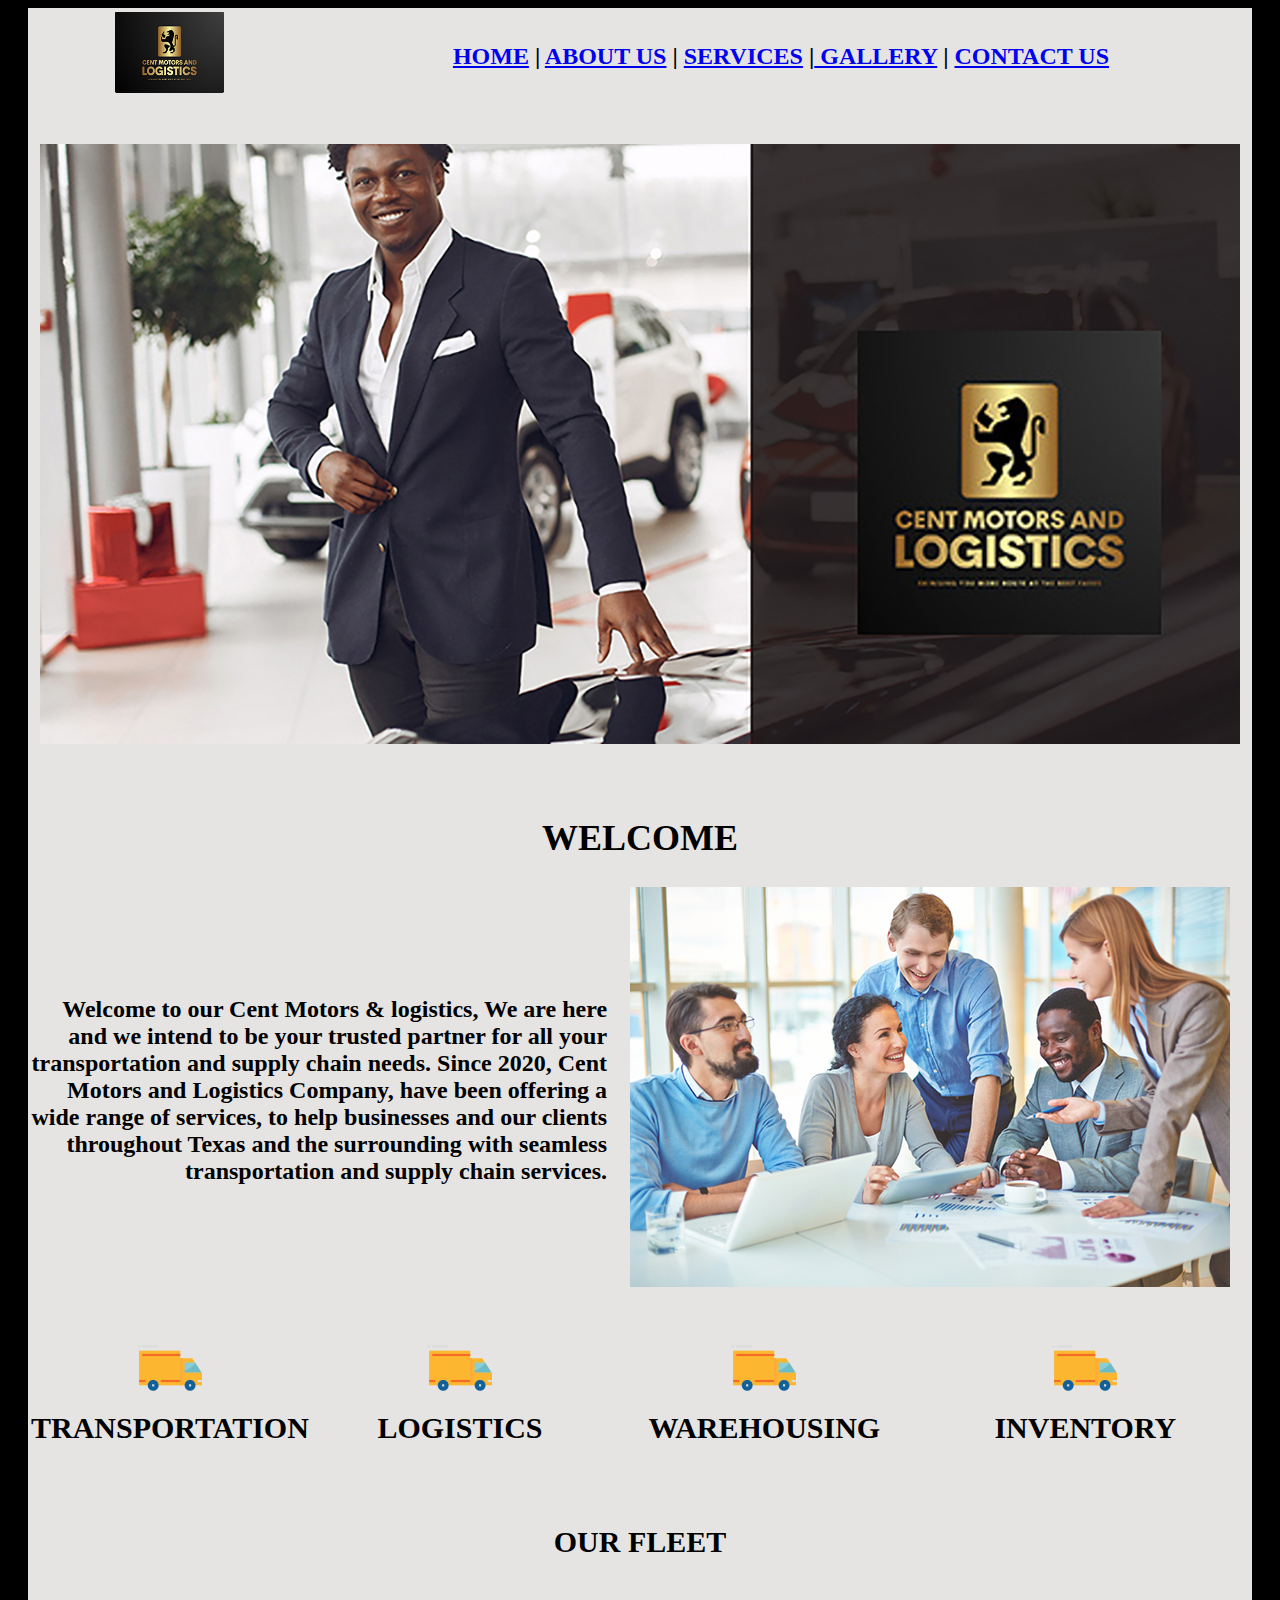
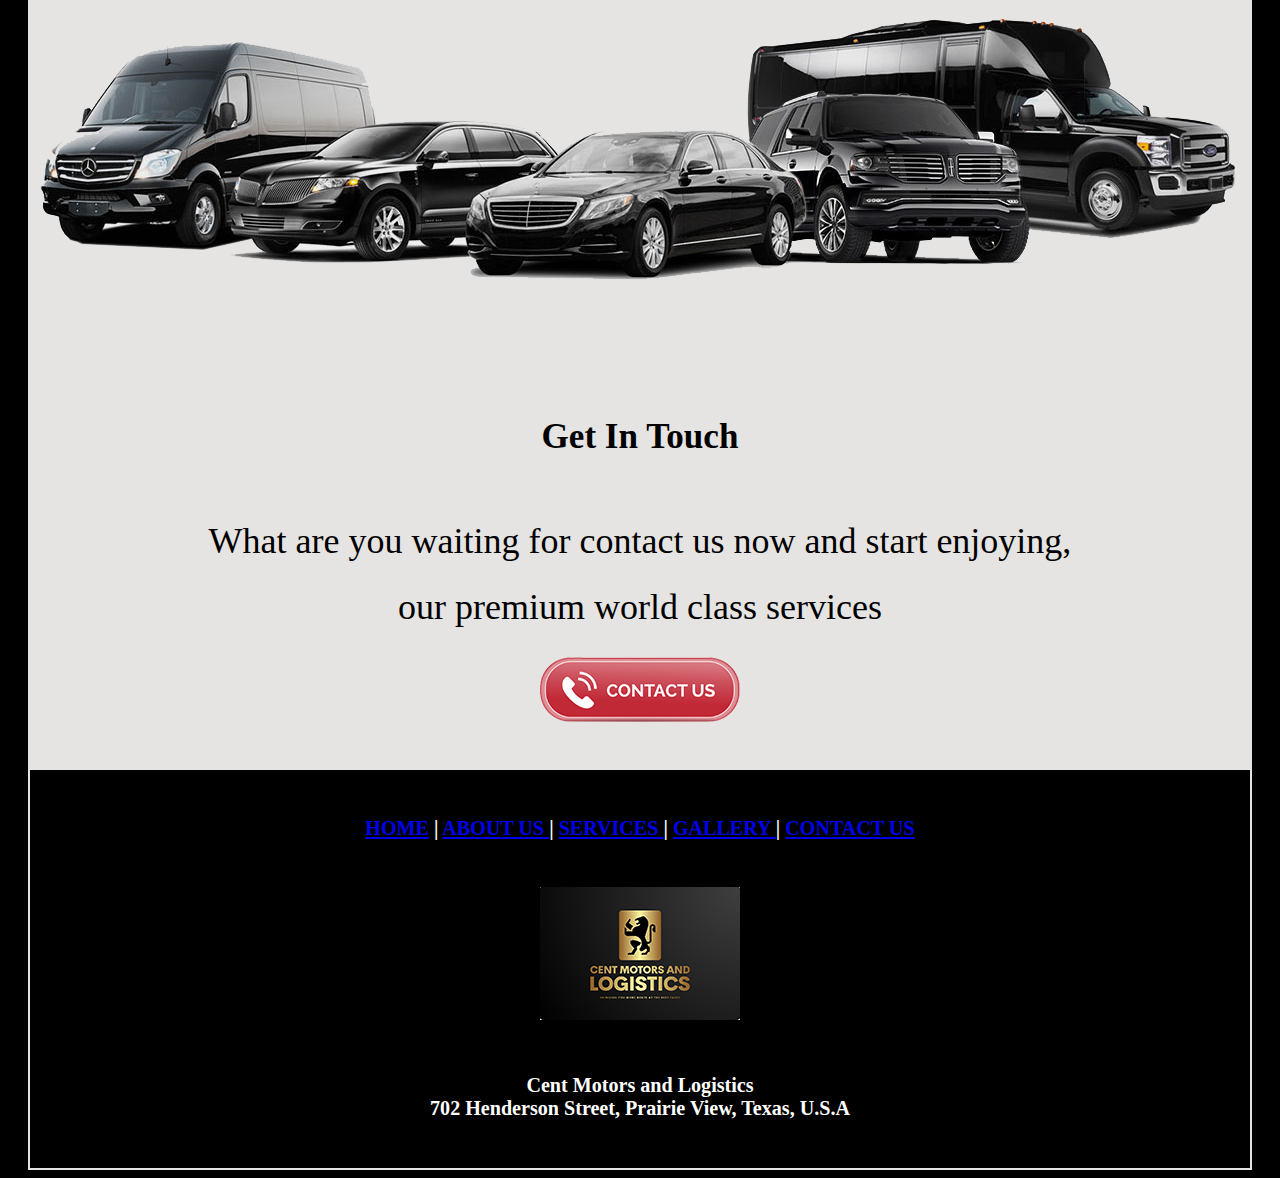
<file: index.html>
<!doctype html>
<html>
<head>
<meta charset="utf-8">
<title>Untitled Document</title>
<style type="text/css">
body,td,th {
    font-family: Calibri;
    text-align: center;
    font-size: 30px;
    font-weight: bold;
}
h1 {
    color: #EDE275;
}
</style>
<link href="main.css" rel="stylesheet" type="text/css">
<style type="text/css">
body {
    background-color: #000000;
}
</style>
</head>

<body>
<table width="1224" align="center" cellspacing="2">
  <tbody>
    <tr>
      <td width="250"><img src="Images/Logo.jpg" width="109" height="81" alt=""/></td>
      <td colspan="3" align="left"><h4 style="font-size: 24px"><a href="index.html">HOME</a> | <a href="about_us.html">ABOUT US</a> | <a href="services.html">SERVICES</a> |<a href="gallery.html"> GALLERY</a> | <a href="contact_us.html">CONTACT US</a></h4></td>
    </tr>
    <tr>
      <td>&nbsp;</td>
      <td width="308">&nbsp;</td>
      <td width="308">&nbsp;</td>
      <td width="330">&nbsp;</td>
    </tr>
    <tr>
      <td colspan="4"><img src="Images/Banner.jpg" width="1200" height="600" alt=""/></td>
    </tr>
    <tr>
      <td>&nbsp;</td>
      <td>&nbsp;</td>
      <td>&nbsp;</td>
      <td>&nbsp;</td>
    </tr>
    <tr>
      <td colspan="4" align="center"><h1><strong>WELCOME</strong></h1></td>
    </tr>
    <tr>
      <td colspan="2" valign="middle" style="text-align: right; font-size: 24px;"><p>Welcome to our Cent Motors &amp; logistics, We are here and we intend to be your trusted partner for all your transportation and supply chain needs.&nbsp;Since 2020, Cent Motors and Logistics Company, have been offering a wide range of services, to help businesses and our clients throughout Texas and the surrounding with seamless transportation and supply chain services. </p></td>
      <td colspan="2" align="center"><img src="Images/Our Team - Copy.jpg" width="600" height="400" alt=""/></td>
    </tr>
    <tr>
      <td colspan="4">&nbsp;</td>
    </tr>
    <tr>
      <td style="text-align: center"><img src="Images/truck.png" width="64" height="64" alt=""/></td>
      <td style="text-align: center"><img src="Images/truck.png" width="64" height="64" alt=""/></td>
      <td style="text-align: center"><img src="Images/truck.png" width="64" height="64" alt=""/></td>
      <td style="text-align: center"><img src="Images/truck.png" width="64" height="64" alt=""/></td>
    </tr>
    <tr>
      <td>TRANSPORTATION</td>
      <td>LOGISTICS</td>
      <td>WAREHOUSING </td>
      <td>INVENTORY  </td>
    </tr>
    <tr>
      <td>&nbsp;</td>
      <td>&nbsp;</td>
      <td>&nbsp;</td>
      <td>&nbsp;</td>
    </tr>
    <tr>
      <td colspan="4">&nbsp;</td>
    </tr>
    <tr>
      <td colspan="4">OUR FLEET</td>
    </tr>
    <tr>
      <td colspan="4"><img src="Images/Car Fleet.png" width="1200" height="370" alt=""/></td>
    </tr>
      <tr bordercolor="">
      <td colspan="4">&nbsp;</td>
    </tr><tr>
      <td colspan="4"><h3>Get In Touch</h3></td>
    </tr><tr>
      <td colspan="4"><h1>What are you waiting for contact us now and start enjoying, </h1>
      <h1>our premium world class services</h1></td>
    </tr><tr>
      <td colspan="4"><a href="contact_us.html"><img src="Images/Contact.png" width="200" height="65" alt=""/></a></td>
    </tr>
      <tr>
      <td colspan="4">&nbsp;</td>
    </tr><tr bgcolor="#000000">
      <td colspan="4"><h6 style="color: #FFFFFF"><a href="index.html">HOME</a> | <a href="about_us.html">ABOUT US </a>| <a href="services.html">SERVICES </a>| <a href="gallery.html">GALLERY </a>| <a href="contact_us.html">CONTACT US</a></h6>
      <p style="color: #FFFFFF"><img src="Images/Logo.jpg" width="200" height="133" alt=""/></p>
      <h6 style="color: #FFFFFF">Cent Motors and Logistics<br>
      702 Henderson Street, Prairie View, Texas, U.S.A</h6></td>
    </tr>
     
  </tbody>
</table>
</body>
</html>
</file>
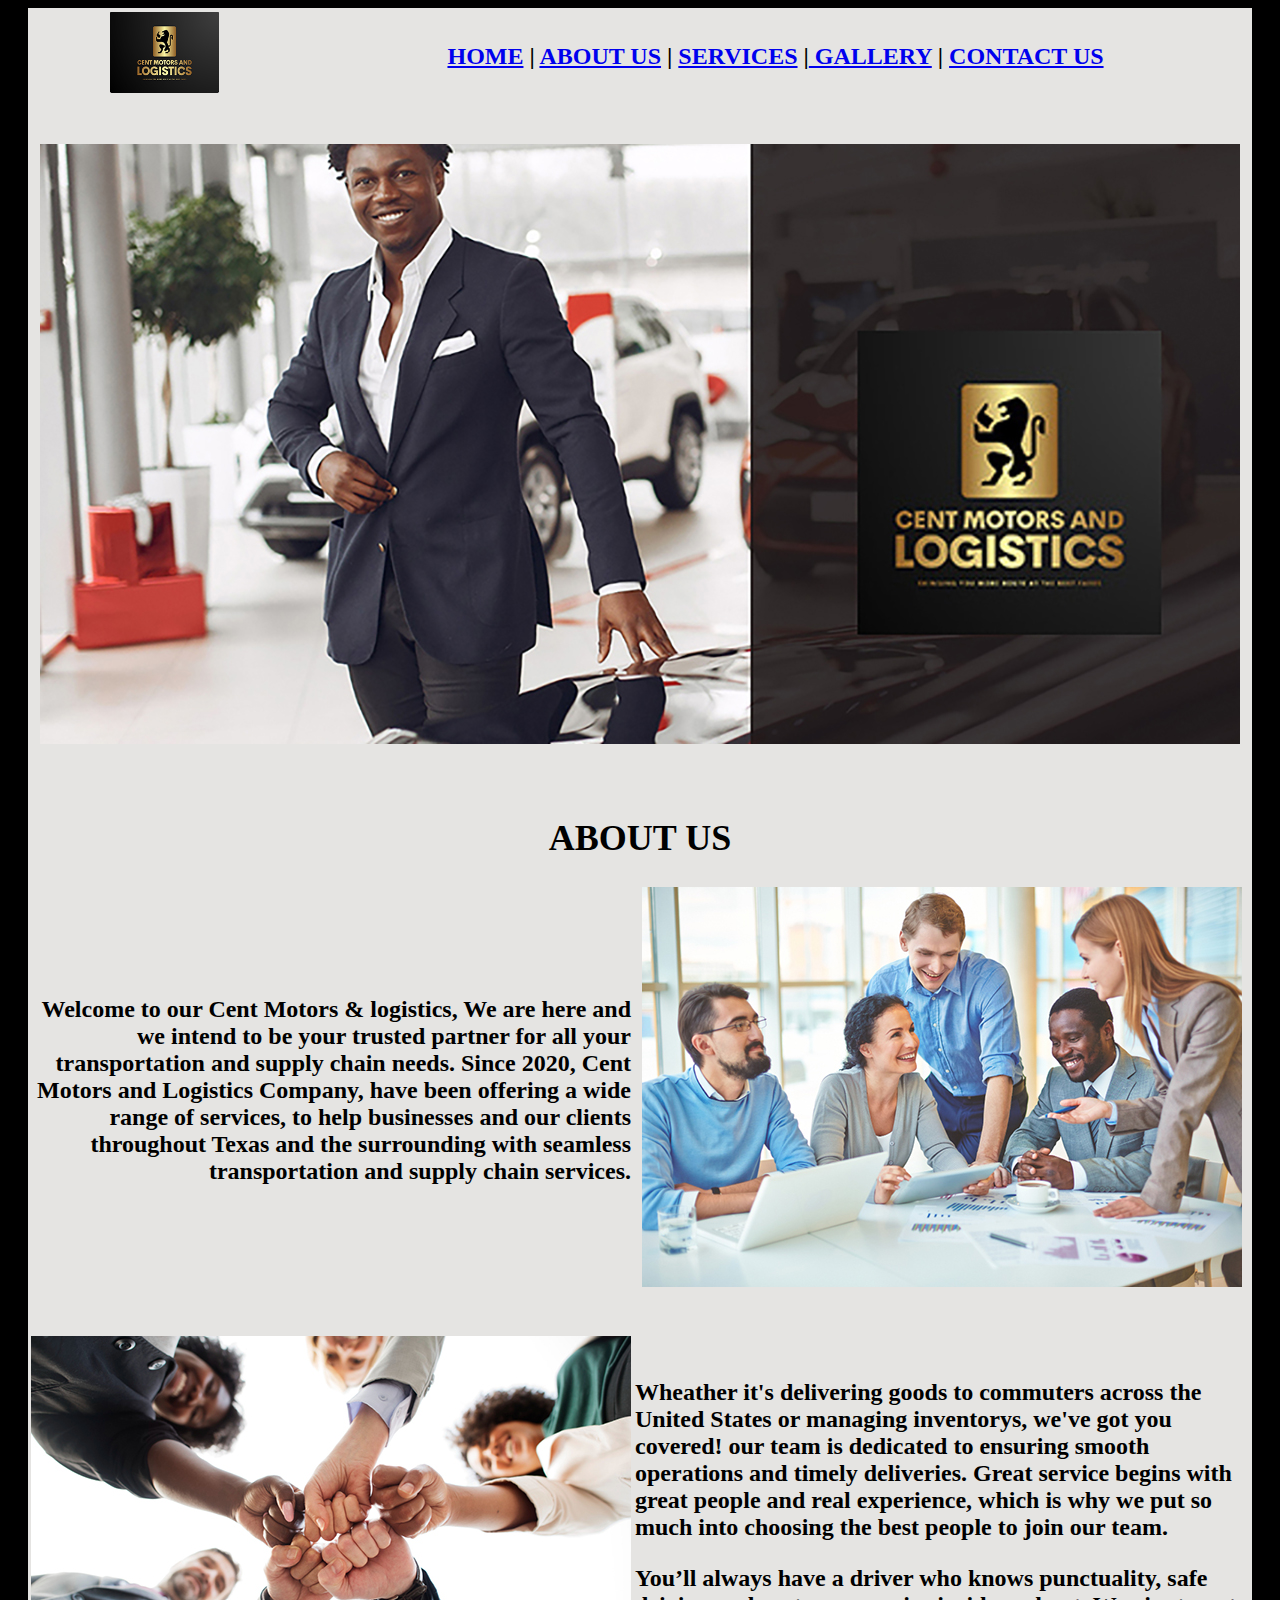
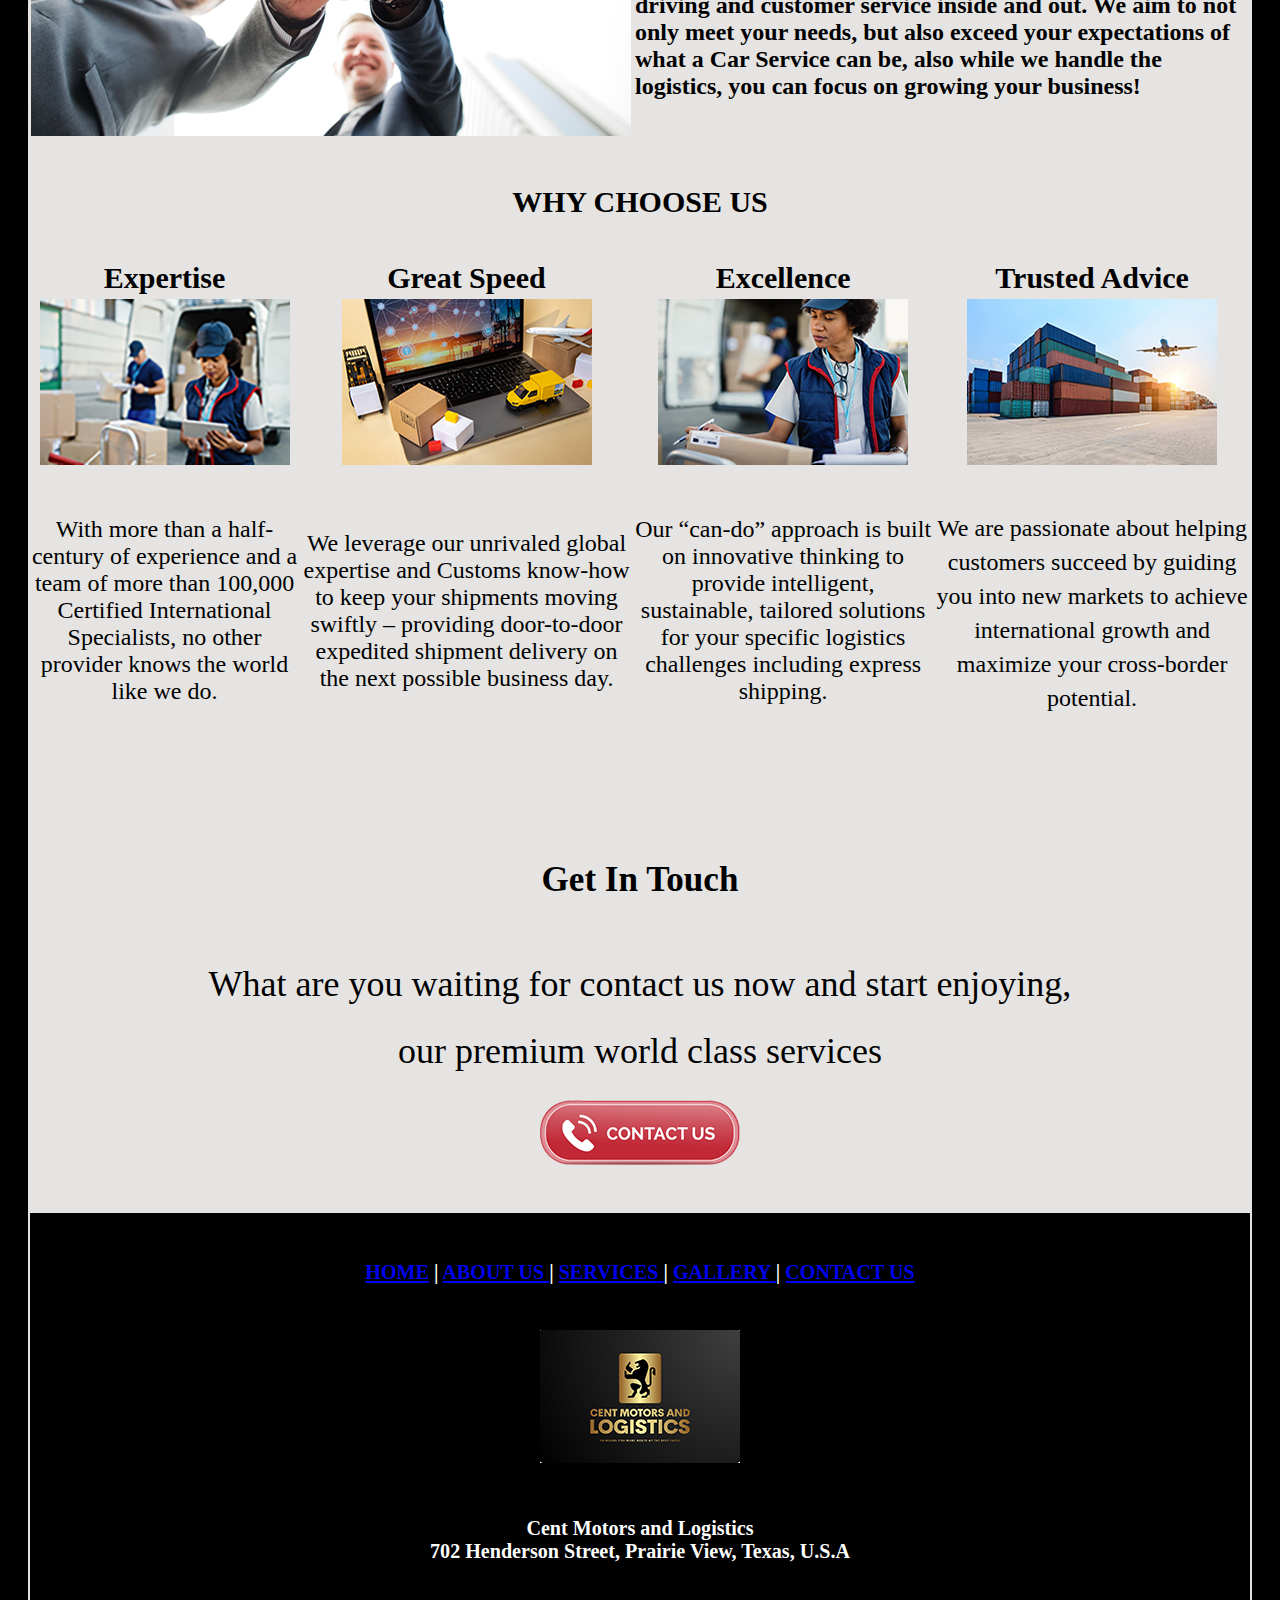
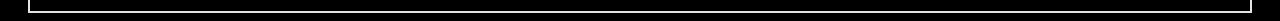
<file: about_us.html>
<!doctype html>
<html>
<head>
<meta charset="utf-8">
<title>Untitled Document</title>
<style type="text/css">
body,td,th {
    font-family: Calibri;
    text-align: center;
    font-size: 30px;
    font-weight: bold;
}
h1 {
    color: #EDE275;
}
</style>
<link href="main.css" rel="stylesheet" type="text/css">
<style type="text/css">
body {
    background-color: #000000;
}
</style>
</head>

<body>
<table width="1224" align="center" cellspacing="2">
  <tbody>
    <tr>
      <td width="250"><img src="Images/Logo.jpg" width="109" height="81" alt=""/></td>
      <td colspan="3" align="left"><h4 style="font-size: 24px"><a href="index.html">HOME</a> | <a href="about_us.html">ABOUT US</a> | <a href="services.html">SERVICES</a> |<a href="gallery.html"> GALLERY</a> | <a href="contact_us.html">CONTACT US</a></h4></td>
    </tr>
    <tr>
      <td>&nbsp;</td>
      <td width="308">&nbsp;</td>
      <td width="308">&nbsp;</td>
      <td width="330">&nbsp;</td>
    </tr>
    <tr>
      <td colspan="4"><img src="Images/Banner.jpg" width="1200" height="600" alt=""/></td>
    </tr>
    <tr>
      <td>&nbsp;</td>
      <td>&nbsp;</td>
      <td>&nbsp;</td>
      <td>&nbsp;</td>
    </tr>
    <tr>
      <td colspan="4" align="center"><h1><strong>ABOUT US</strong></h1></td>
    </tr>
    <tr>
      <td colspan="2" valign="middle" style="text-align: right; font-size: 24px;"><p>Welcome to our Cent Motors &amp; logistics, We are here and we intend to be your trusted partner for all your transportation and supply chain needs.&nbsp;Since 2020, Cent Motors and Logistics Company, have been offering a wide range of services, to help businesses and our clients throughout Texas and the surrounding with seamless transportation and supply chain services. </p></td>
      <td colspan="2"><img src="Images/Our Team - Copy.jpg" width="600" height="400" alt=""/></td>
    </tr>
    <tr>
      <td colspan="4">&nbsp;</td>
    </tr>
      <tr>
      <td colspan="2"><img src="Images/successful-happy-business-team1.jpg" width="600" height="400" alt=""/></td>
      <td colspan="2" align="center"><p style="text-align: left; font-size: 24px;">Wheather  it's delivering goods to commuters across the United States or managing  inventorys, we've got you covered! our team is dedicated to ensuring smooth  operations and timely deliveries. Great service begins with great people and  real experience, which is why we put so much into choosing the best people to  join our team.</br>
      </p>
        <p style="text-align: left; font-size: 24px;"> You’ll always have a driver who knows punctuality, safe driving and customer service inside and out. We aim to not only meet your needs, but also exceed your expectations of what a Car Service can be, also while we handle the logistics, you can focus on growing your business!</p></td>
    </tr
    <tr>
      <td colspan="4" style="text-align: center">&nbsp;</td>
      </tr>
    <tr>
      <td colspan="4" style="text-align: center">WHY CHOOSE US</td>
    </tr>
    <tr>
      <td colspan="4" style="text-align: center">&nbsp;</td>
    </tr>
    <tr>
      <td>Expertise</td>
      <td> Great Speed </td>
      <td>Excellence</td>
      <td>Trusted Advice</td>
    </tr>
    <tr>
      <td><img src="Images/african-american-female-worker-making-inventory-packages-organizing-delivery-schedule-digital-tablet-her-colleague-is-working-background.jpg" width="250" height="166" alt=""/></td>
      <td><img src="Images/vehicles-laptop-supply-chain-representation.jpg" width="250" height="166" alt=""/></td>
      <td><img src="Images/african-american-worker-organizing-delivering-schedule-checking-boxes-before-delivery-her-colleague-is-loading-packages-van-background.jpg" width="250" height="166" alt=""/></td>
      <td><img src="Images/industrial-port-container-yard.jpg" width="250" height="166" alt=""/></td>
    </tr>
    <tr>
      <td><h5 style="font-weight: normal; text-align: center; font-size: 24px;">With more than a half-century of experience and a team of more than 100,000 Certified International Specialists, no other provider knows the world like we do.</h5></td>
      <td><h5 style="font-weight: normal; text-align: center; font-size: 24px;">We leverage our unrivaled global expertise and Customs know-how to keep your shipments moving swiftly – providing door-to-door expedited shipment delivery on the next possible business day.</h5></td>
      <td><h5 style="font-weight: normal; font-size: 24px;">Our “can-do” approach is built on innovative thinking to provide intelligent, sustainable, tailored solutions for your specific logistics challenges including express shipping.</h5></td>
      <td><span style="font-weight: normal; font-size: 24px;">We are passionate about helping  customers succeed by guiding you into new markets to achieve international growth and maximize your cross-border potential.</span></td>
    </tr>
    <tr>
      <td colspan="4">&nbsp;</td>
    </tr>
      <tr>
      <td colspan="4">&nbsp;</td>
    </tr><tr>
      <td colspan="4"><h3>Get In Touch</h3></td>
    </tr><tr>
      <td colspan="4"><h1>What are you waiting for contact us now and start enjoying, </h1>
      <h1>our premium world class services</h1></td>
    </tr><tr>
      <td colspan="4"><a href="contact_us.html"><img src="Images/Contact.png" width="200" height="65" alt=""/></a></td>
    </tr>
      <tr>
      <td colspan="4">&nbsp;</td>
    </tr><tr bgcolor="#000000">
      <td colspan="4"><h6 style="color: #FFFFFF"><a href="index.html">HOME</a> | <a href="about_us.html">ABOUT US </a>| <a href="services.html">SERVICES </a>| <a href="gallery.html">GALLERY </a>| <a href="contact_us.html">CONTACT US</a></h6>
      <p style="color: #FFFFFF"><img src="Images/Logo.jpg" width="200" height="133" alt=""/></p>
      <h6 style="color: #FFFFFF">Cent Motors and Logistics<br>
      702 Henderson Street, Prairie View, Texas, U.S.A</h6></td>
    </tr>
     
  </tbody>
</table>
</body>
</html>
</file>
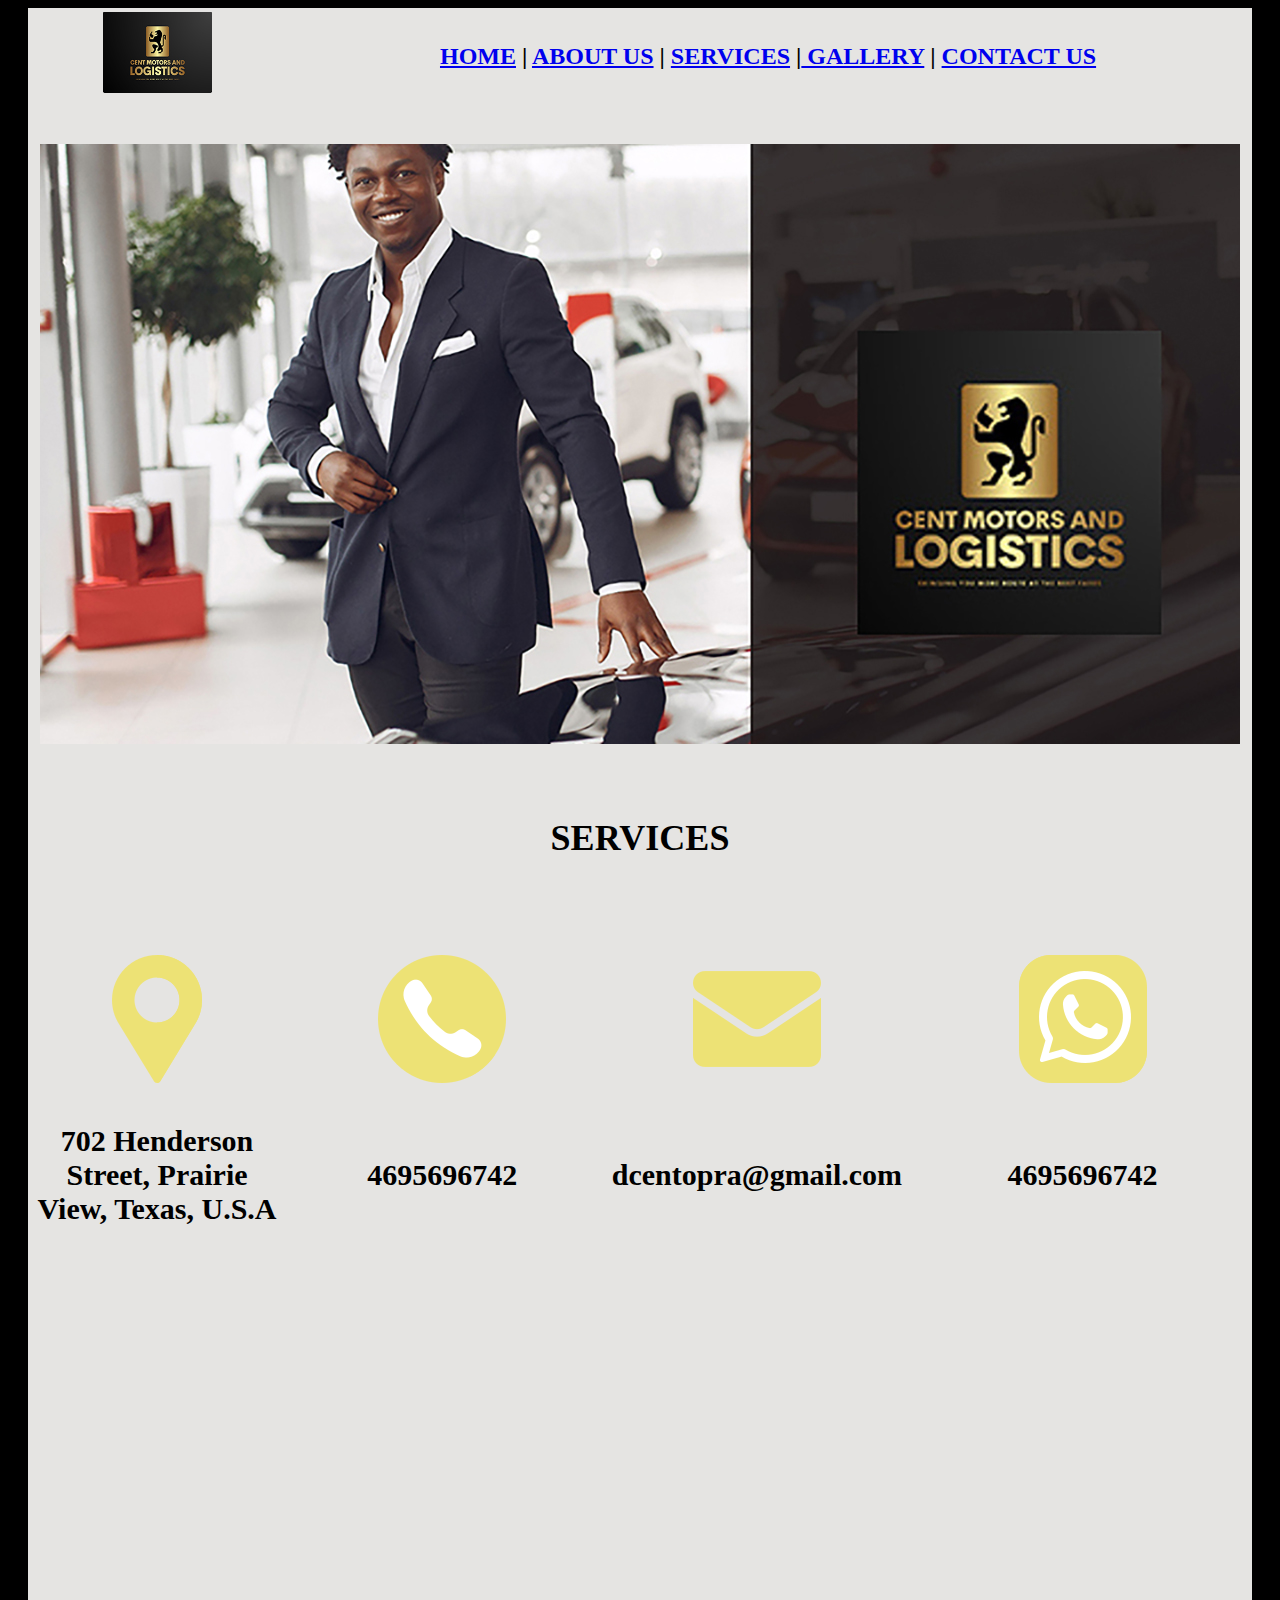
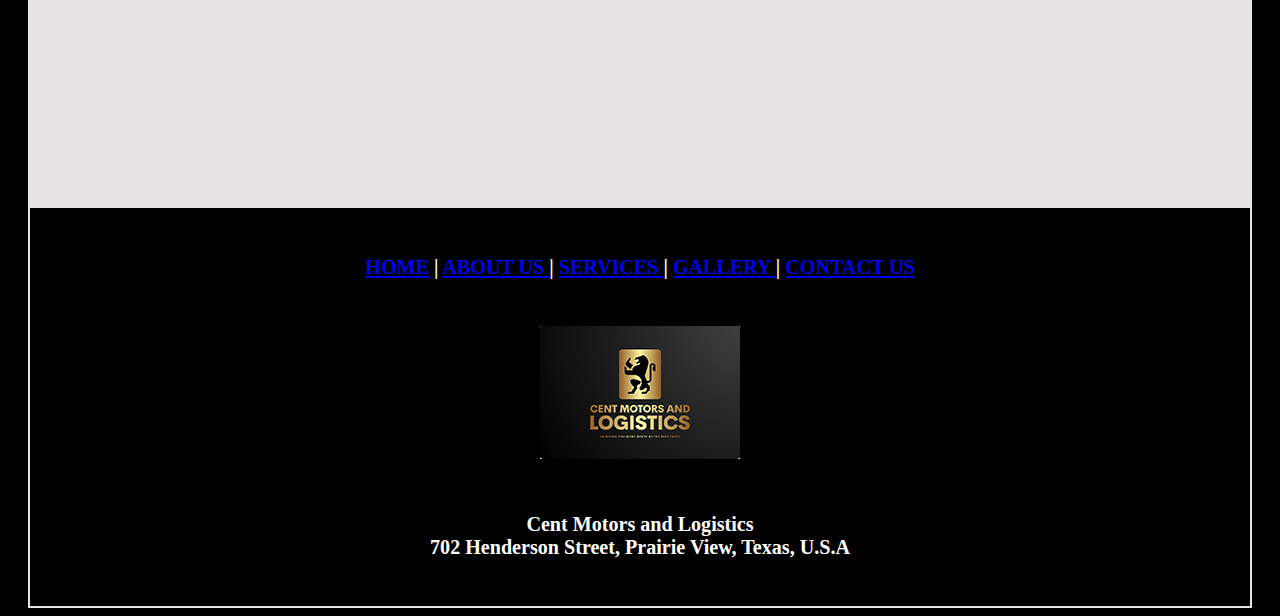
<file: contact_us.html>
<!doctype html>
<html>
<head>
<meta charset="utf-8">
<title>Untitled Document</title>
<style type="text/css">
body,td,th {
    font-family: Calibri;
    text-align: center;
    font-size: 30px;
    font-weight: bold;
}
h1 {
    color: #EDE275;
}
</style>
<link href="main.css" rel="stylesheet" type="text/css">
<style type="text/css">
body {
    background-color: #000000;
}
</style>
</head>

<body>
<table width="1224" align="center" cellspacing="2">
  <tbody>
    <tr>
      <td width="250"><img src="Images/Logo.jpg" width="109" height="81" alt=""/></td>
      <td colspan="3" align="left"><h4 style="font-size: 24px"><a href="index.html">HOME</a> | <a href="about_us.html">ABOUT US</a> | <a href="services.html">SERVICES</a> |<a href="gallery.html"> GALLERY</a> | <a href="contact_us.html">CONTACT US</a></h4></td>
    </tr>
    <tr>
      <td>&nbsp;</td>
      <td width="308">&nbsp;</td>
      <td width="308">&nbsp;</td>
      <td width="330">&nbsp;</td>
    </tr>
    <tr>
      <td colspan="4"><img src="Images/Banner.jpg" width="1200" height="600" alt=""/></td>
    </tr>
    <tr>
      <td>&nbsp;</td>
      <td>&nbsp;</td>
      <td>&nbsp;</td>
      <td>&nbsp;</td>
    </tr>
    <tr>
      <td colspan="4" align="center"><h1><strong>SERVICES</strong></h1></td>
    </tr>
    <tr>
      <td colspan="4">&nbsp;</td>
    </tr>
    <tr>
      <td><p><img src="Images/placeholder (1).png" width="128" height="128" alt=""/></p>
      <td><img src="Images/phone.png" width="128" height="128" alt=""/></td>
      <td><img src="Images/email.png" width="128" height="128" alt=""/></td>
      <td><img src="Images/whatsapp.png" width="128" height="128" alt=""/></td>
    </tr>
    <tr>
      <td>702 Henderson Street, Prairie View, Texas, U.S.A</td>
      <td>4695696742</td>
      <td>dcentopra@gmail.com</td>
      <td>4695696742</td>
    </tr>
    <tr>
      <td colspan="4">&nbsp;</td>
    </tr>
    <tr>
      <td colspan="4"></td>
    </tr>
      <tr>
      <td colspan="4"><iframe src="https://www.google.com/maps/embed?pb=!1m18!1m12!1m3!1d65350796.821060985!2d-132.20614964155445!3d1.3589744118126403!2m3!1f0!2f0!3f0!3m2!1i1024!2i768!4f13.1!3m3!1m2!1s0x8646cb8991238f0f%3A0xb10dff58ea0c1ff0!2s702%20Henderson%20St%2C%20Prairie%20View%2C%20TX%2077445%2C%20USA!5e0!3m2!1sen!2sng!4v1695394122747!5m2!1sen!2sng" width="1200" height="450" style="border:0;" allowfullscreen="" loading="lazy" referrerpolicy="no-referrer-when-downgrade"></iframe></td>
    </tr>
      <tr>
        <td colspan="4">&nbsp;</td>
      </tr>
      <tr>
      <td colspan="4">&nbsp;</td>
    </tr><tr bgcolor="#000000">
      <td colspan="4"><h6 style="color: #FFFFFF"><a href="index.html">HOME</a> | <a href="about_us.html">ABOUT US </a>| <a href="services.html">SERVICES </a>| <a href="gallery.html">GALLERY </a>| <a href="contact_us.html">CONTACT US</a></h6>
      <p style="color: #FFFFFF"><img src="Images/Logo.jpg" width="200" height="133" alt=""/></p>
      <h6 style="color: #FFFFFF">Cent Motors and Logistics<br>
      702 Henderson Street, Prairie View, Texas, U.S.A</h6></td>
    </tr>
     
  </tbody>
</table>
</body>
</html>
</file>
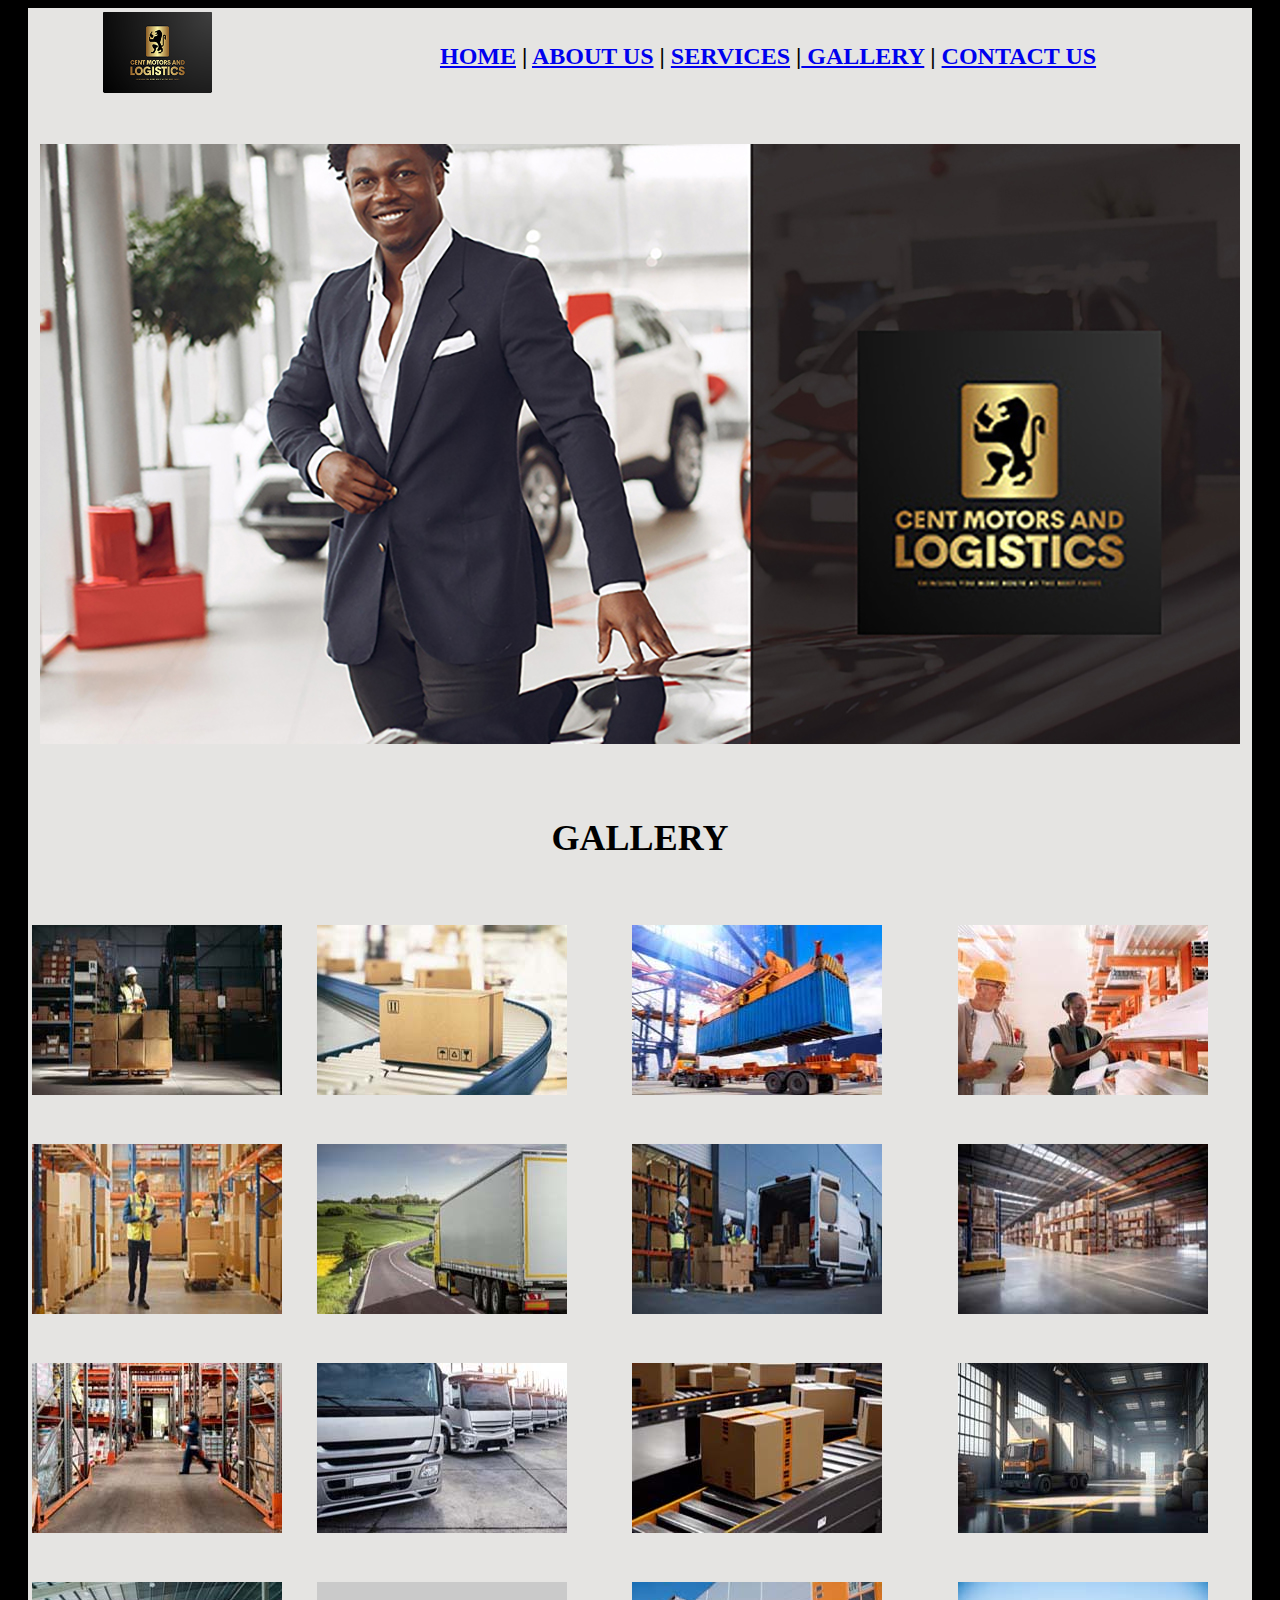
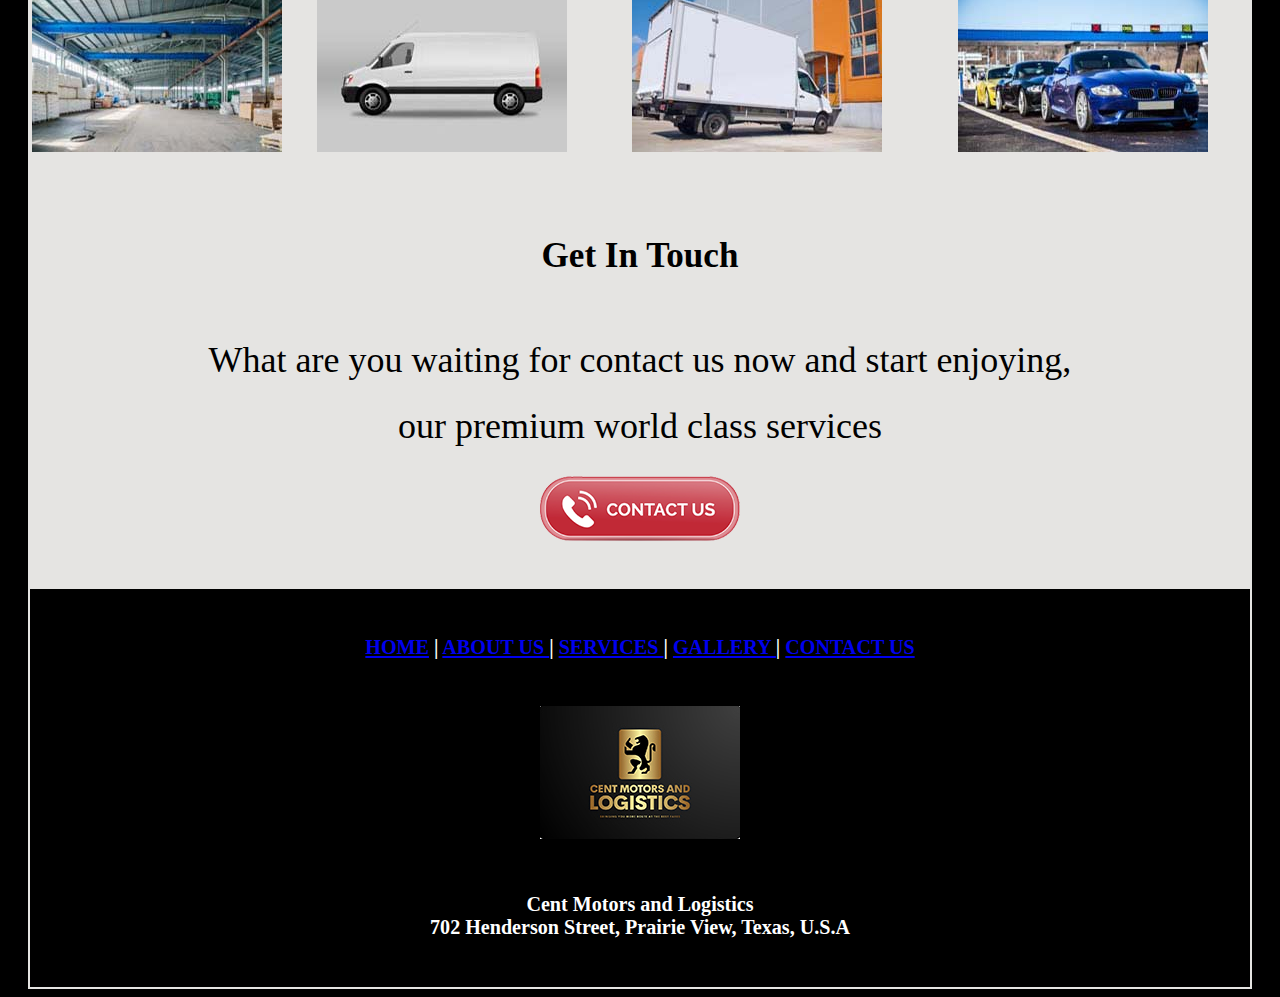
<file: gallery.html>
<!doctype html>
<html>
<head>
<meta charset="utf-8">
<title>Untitled Document</title>
<style type="text/css">
body,td,th {
    font-family: Calibri;
    text-align: center;
    font-size: 30px;
    font-weight: bold;
}
h1 {
    color: #EDE275;
}
</style>
<link href="main.css" rel="stylesheet" type="text/css">
<style type="text/css">
body {
    background-color: #000000;
}
</style>
</head>

<body>
<table width="1224" align="center" cellspacing="2">
  <tbody>
    <tr>
      <td width="250"><img src="Images/Logo.jpg" width="109" height="81" alt=""/></td>
      <td colspan="3" align="left"><h4 style="font-size: 24px"><a href="index.html">HOME</a> | <a href="about_us.html">ABOUT US</a> | <a href="services.html">SERVICES</a> |<a href="gallery.html"> GALLERY</a> | <a href="contact_us.html">CONTACT US</a></h4></td>
    </tr>
    <tr>
      <td>&nbsp;</td>
      <td width="308">&nbsp;</td>
      <td width="308">&nbsp;</td>
      <td width="330">&nbsp;</td>
    </tr>
    <tr>
      <td colspan="4"><img src="Images/Banner.jpg" width="1200" height="600" alt=""/></td>
    </tr>
    <tr>
      <td>&nbsp;</td>
      <td>&nbsp;</td>
      <td>&nbsp;</td>
      <td>&nbsp;</td>
    </tr>
    <tr>
      <td colspan="4" align="center"><h1><strong>GALLERY</strong></h1></td>
    </tr>
    <tr>
      <td colspan="4">&nbsp;</td>
    </tr>
    <tr>
      <td><img src="Images/1.jpg" width="250" height="170" alt=""/></td>
      <td><img src="Images/2.jpg" width="250" height="170" alt=""/></td>
      <td><img src="Images/3.jpg" width="250" height="170" alt=""/></td>
      <td><img src="Images/4.jpg" width="250" height="170" alt=""/></td>
    </tr>
    <tr>
      <td colspan="4">&nbsp;</td>
    </tr>
      <tr>
      <td><img src="Images/5.jpg" width="250" height="170" alt=""/></td>
      <td><img src="Images/6.jpg" width="250" height="170" alt=""/></td>
      <td><img src="Images/7.jpg" width="250" height="170" alt=""/></td>
      <td><img src="Images/8.jpg" width="250" height="170" alt=""/></td>
    </tr>
      <tr>
        <td colspan="4">&nbsp;</td>
      </tr>
      <tr>
        <td><img src="Images/9.jpg" width="250" height="170" alt=""/></td>
        <td><img src="Images/10.jpg" width="250" height="170" alt=""/></td>
        <td><img src="Images/11.jpg" width="250" height="170" alt=""/></td>
        <td><img src="Images/12.jpg" width="250" height="170" alt=""/></td>
      </tr>
      <tr>
        <td colspan="4">&nbsp;</td>
      </tr>
      <tr>
        <td><img src="Images/13.jpg" width="250" height="170" alt=""/></td>
        <td><img src="Images/14.jpg" width="250" height="170" alt=""/></td>
        <td><img src="Images/15.jpg" width="250" height="170" alt=""/></td>
        <td><img src="Images/16.jpg" width="250" height="170" alt=""/></td>
      </tr>
      <tr>
        <td colspan="4">&nbsp;</td>
      </tr>
    <tr>
      <td colspan="4"><h3>Get In Touch</h3></td>
    </tr><tr>
      <td colspan="4"><h1>What are you waiting for contact us now and start enjoying, </h1>
      <h1>our premium world class services</h1></td>
    </tr><tr>
      <td colspan="4"><a href="contact_us.html"><img src="Images/Contact.png" width="200" height="65" alt=""/></a></td>
    </tr>
      <tr>
      <td colspan="4">&nbsp;</td>
    </tr><tr bgcolor="#000000">
      <td colspan="4"><h6 style="color: #FFFFFF"><a href="index.html">HOME</a> | <a href="about_us.html">ABOUT US </a>| <a href="services.html">SERVICES </a>| <a href="gallery.html">GALLERY </a>| <a href="contact_us.html">CONTACT US</a></h6>
      <p style="color: #FFFFFF"><img src="Images/Logo.jpg" width="200" height="133" alt=""/></p>
      <h6 style="color: #FFFFFF">Cent Motors and Logistics<br>
      702 Henderson Street, Prairie View, Texas, U.S.A</h6></td>
    </tr>
     
  </tbody>
</table>
</body>
</html>
</file>
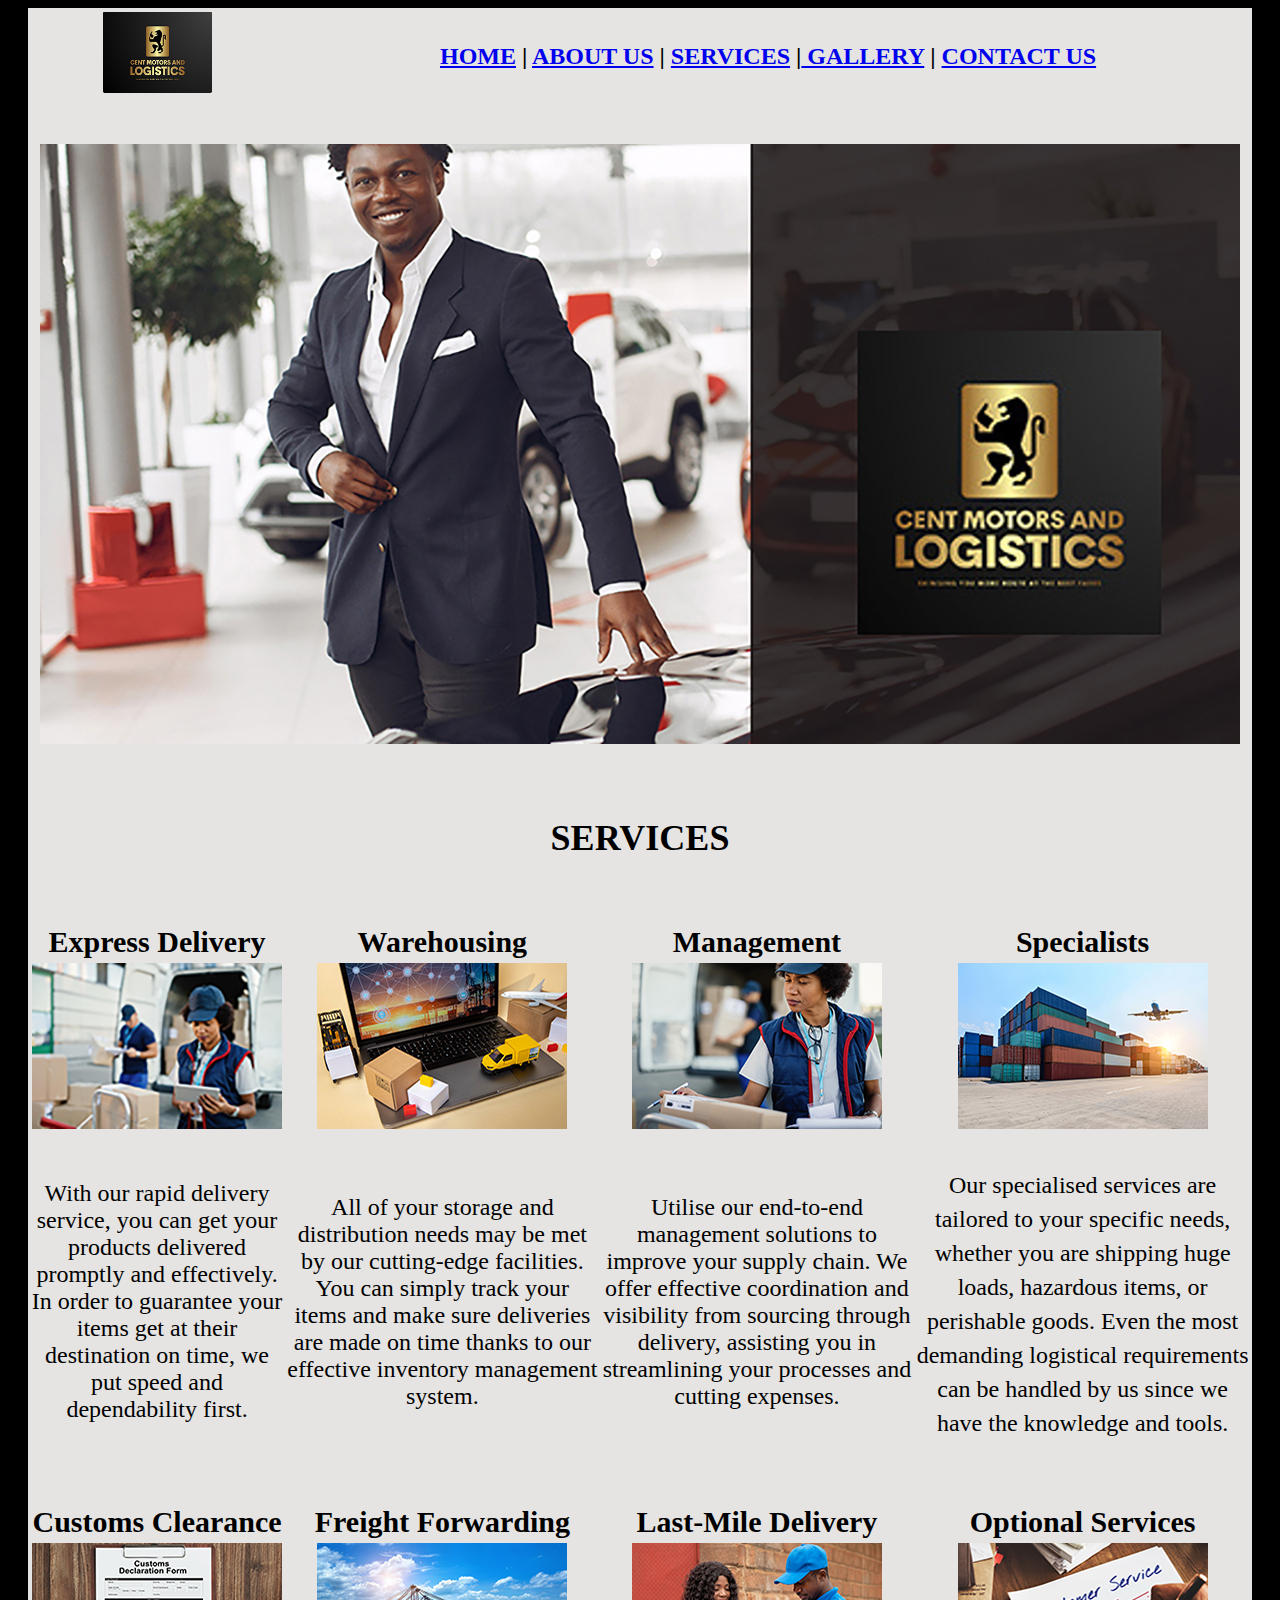
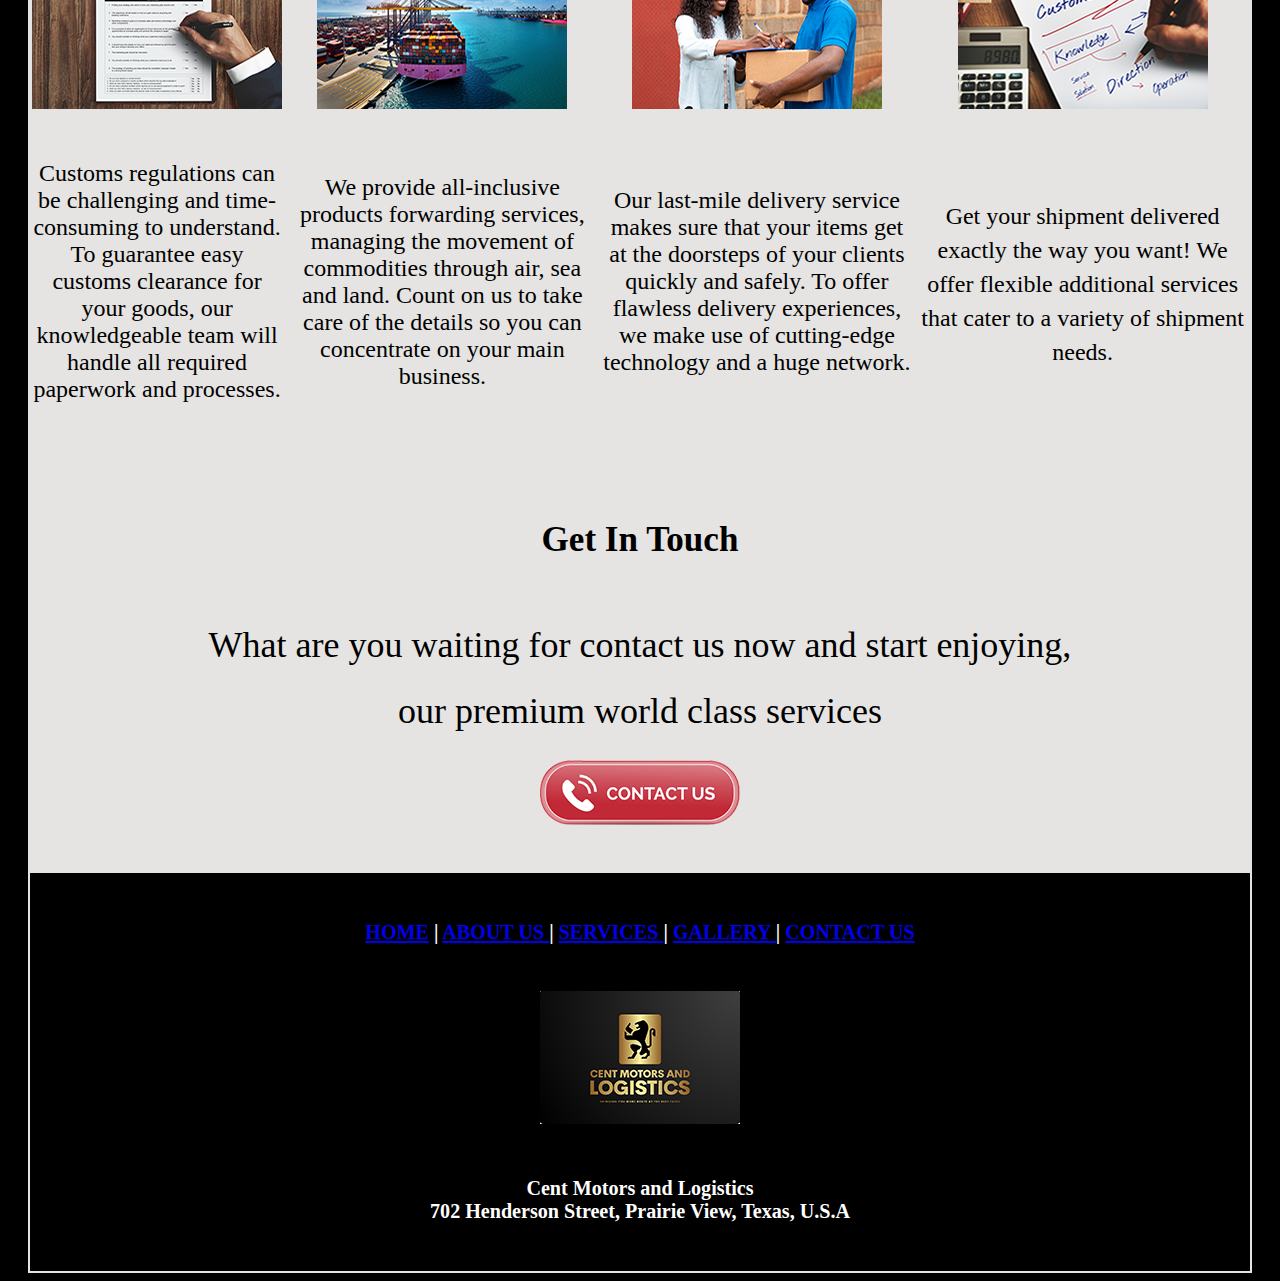
<file: services.html>
<!doctype html>
<html>
<head>
<meta charset="utf-8">
<title>Untitled Document</title>
<style type="text/css">
body,td,th {
    font-family: Calibri;
    text-align: center;
    font-size: 30px;
    font-weight: bold;
}
h1 {
    color: #EDE275;
}
</style>
<link href="main.css" rel="stylesheet" type="text/css">
<style type="text/css">
body {
    background-color: #000000;
}
</style>
</head>

<body>
<table width="1224" align="center" cellspacing="2">
  <tbody>
    <tr>
      <td width="250"><img src="Images/Logo.jpg" width="109" height="81" alt=""/></td>
      <td colspan="3" align="left"><h4 style="font-size: 24px"><a href="index.html">HOME</a> | <a href="about_us.html">ABOUT US</a> | <a href="services.html">SERVICES</a> |<a href="gallery.html"> GALLERY</a> | <a href="contact_us.html">CONTACT US</a></h4></td>
    </tr>
    <tr>
      <td>&nbsp;</td>
      <td width="308">&nbsp;</td>
      <td width="308">&nbsp;</td>
      <td width="330">&nbsp;</td>
    </tr>
    <tr>
      <td colspan="4"><img src="Images/Banner.jpg" width="1200" height="600" alt=""/></td>
    </tr>
    <tr>
      <td>&nbsp;</td>
      <td>&nbsp;</td>
      <td>&nbsp;</td>
      <td>&nbsp;</td>
    </tr>
    <tr>
      <td colspan="4" align="center"><h1><strong>SERVICES</strong></h1></td>
    </tr>
    <tr>
      <td colspan="4">&nbsp;</td>
    </tr>
    <tr>
      <td>Express  Delivery</td>
      <td>Warehousing </td>
      <td>Management</td>
      <td>Specialists</td>
    </tr>
    <tr>
      <td><img src="Images/african-american-female-worker-making-inventory-packages-organizing-delivery-schedule-digital-tablet-her-colleague-is-working-background.jpg" width="250" height="166" alt=""/></td>
      <td><img src="Images/vehicles-laptop-supply-chain-representation.jpg" width="250" height="166" alt=""/></td>
      <td><img src="Images/african-american-worker-organizing-delivering-schedule-checking-boxes-before-delivery-her-colleague-is-loading-packages-van-background.jpg" width="250" height="166" alt=""/></td>
      <td><img src="Images/industrial-port-container-yard.jpg" width="250" height="166" alt=""/></td>
    </tr>
    <tr>
      <td><h5 style="font-weight: normal; text-align: center; font-size: 24px;">With our  rapid delivery service, you can get your products delivered promptly and  effectively. In order to guarantee your items get at their destination on time,  we put speed and dependability first.</h5></td>
      <td><h5 style="font-weight: normal; text-align: center; font-size: 24px;">All of your storage and distribution needs may be met by our cutting-edge facilities. You can simply track your items and make sure deliveries are made on time thanks to our effective inventory management system.</h5></td>
      <td><h5 style="font-weight: normal; font-size: 24px;">Utilise  our end-to-end management solutions to improve your supply chain. We offer  effective coordination and visibility from sourcing through delivery, assisting  you in streamlining your processes and cutting expenses.</h5></td>
      <td><span style="font-weight: normal; font-size: 24px;">Our specialised services are tailored to your specific needs, whether you are shipping huge loads, hazardous items, or perishable goods. Even the most demanding logistical requirements can be handled by us since we have the knowledge and tools.</span></td>
    </tr>
    <tr>
      <td colspan="4">&nbsp;</td>
    </tr>
      <tr>
      <td>Customs Clearance</td>
      <td>Freight Forwarding</td>
      <td>Last-Mile Delivery</td>
      <td>Optional Services</td>
    </tr>
      <tr>
      <td><img src="Images/customs-declaration-form-invoice-freight-parcel-concept.jpg" width="250" height="166" alt=""/></td>
      <td><img src="Images/aerial-view-cargo-ship-cargo-container-harbor.jpg" width="250" height="166" alt=""/></td>
      <td><img src="Images/close-up-delivery-person-giving-parcel-client.jpg" width="250" height="166" alt=""/></td>
      <td><img src="Images/business-customer-service-support-knowledge.jpg" width="250" height="166" alt=""/></td>
    </tr>
      <tr>
      <td><h5 style="font-weight: normal; text-align: center; font-size: 24px;">Customs regulations can be challenging and time-consuming to understand. To guarantee easy customs clearance for your goods, our knowledgeable team will handle all required paperwork and processes. </h5></td>
      <td><h5 style="font-weight: normal; text-align: center; font-size: 24px;">We provide all-inclusive products forwarding services, managing the movement of commodities through air, sea and land. Count on us to take care of the details so you can concentrate on your main business.</h5></td>
      <td><h5 style="font-weight: normal; font-size: 24px;">Our last-mile delivery service makes sure that your items get at the doorsteps of your clients quickly and safely. To offer flawless delivery experiences, we make use of cutting-edge technology and a huge network.</h5></td>
      <td><span style="font-weight: normal; font-size: 24px;">Get your shipment delivered exactly the way you want!  We offer flexible additional services that cater to a variety of shipment needs.</span></td>
    </tr>
      <tr>
      <td colspan="4">&nbsp;</td>
    </tr><tr>
      <td colspan="4"><h3>Get In Touch</h3></td>
    </tr><tr>
      <td colspan="4"><h1>What are you waiting for contact us now and start enjoying, </h1>
      <h1>our premium world class services</h1></td>
    </tr><tr>
      <td colspan="4"><a href="contact_us.html"><img src="Images/Contact.png" width="200" height="65" alt=""/></a></td>
    </tr>
      <tr>
      <td colspan="4">&nbsp;</td>
    </tr><tr bgcolor="#000000">
      <td colspan="4"><h6 style="color: #FFFFFF"><a href="index.html">HOME</a> | <a href="about_us.html">ABOUT US </a>| <a href="services.html">SERVICES </a>| <a href="gallery.html">GALLERY </a>| <a href="contact_us.html">CONTACT US</a></h6>
      <p style="color: #FFFFFF"><img src="Images/Logo.jpg" width="200" height="133" alt=""/></p>
      <h6 style="color: #FFFFFF">Cent Motors and Logistics<br>
      702 Henderson Street, Prairie View, Texas, U.S.A</h6></td>
    </tr>
     
  </tbody>
</table>
</body>
</html>
</file>
<file: main.css>
@charset "utf-8";
h1 {
    color: #000000;
    font-weight: normal;
    font-size: 36px;
}
table {
    background-color: #E5E4E2;
    border: none;
    
}
</file>
